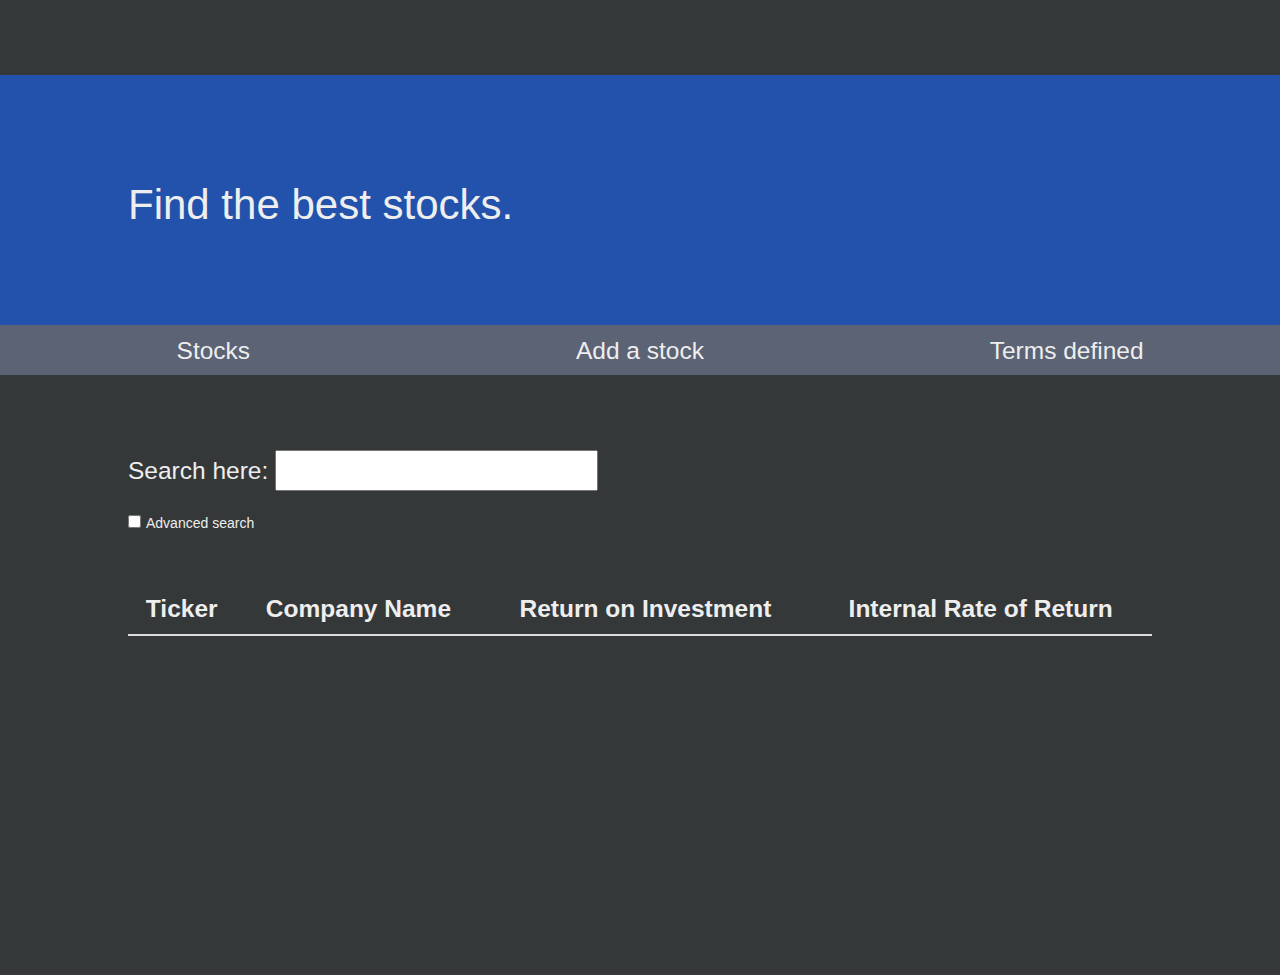
<file: index.html>
<!DOCTYPE html>
<html>
<head>
<title>Stock Attractiveness</title>

<link rel="stylesheet" type="text/css" href="css/bootstrap/bootstrap.min.css">
<link rel="stylesheet" type="text/css" href="css/stocks.css">
<script src="js/require/require.min.js" data-main="js/main.js"></script>

</head>

<body>

<div id="navbar-header" class="header">
Find the best stocks.
</div>

<div data-ng-app="stockTable">
<div data-ng-controller="stockTableCtrl">

<div id="selector-div" class="header">
<table id="selector-table" class="header">
	<tr>
		<td class="selector-button hover-button" ng-click="toggleView(1)">Stocks</td>
		<td class="selector-button hover-button" ng-click="toggleView(2)">Add a stock</td>
		<td class="selector-button hover-button" ng-click="toggleView(3)">Terms defined</td>
	</tr>
</table>
</div>

<div id="main">

<stock-table-dir ng-show="showStocks"></stock-table-dir>
<add-stock-dir ng-show="showAddStocks"></add-stock-dir>
<documentation-dir ng-show="showDocumentation"></documentation-dir>

</div>
</div>
</div>


</body>

</html>
</file>
<file: css/stocks.css>
html {
  	height: 100%;
}

body {
  	min-height: 100%;
	background-color: #353839;
	color: #EEEEEE;
}

.sort-true {
  background:no-repeat url("img/sort-asc.gif") right center;
}

.sort-false {
  background:no-repeat url("img/sort-desc.gif") right center;
}

.positive {
  color: #00C000 !important;
}

.negative {
  color: #E00000 !important;
}

.centered-text {
  text-align: center;
}

/*
.sort-image {
  width: 30px;
  height: 30px;
}
*/

.table-hover tr:hover td, .table-hover tr:hover th .positive, .table-hover tr:hover td, .table-hover tr:hover th .positive {
  color: #00C000;
}

.table-hover tr:hover td, .table-hover tr:hover th .positive, .table-hover tr:hover td, .table-hover tr:hover th .positive {
  color: #E00000;
}

.table-hover tr:hover td, .table-hover tr:hover th {
  background-color: #EEEEEE;
  color: #353839;
}

.extra-info-left {
  width: 45%;
  padding-left: 20px;
  padding-right: 20px;
  float: left;
}

.extra-info-right {
  width: 45%;
  padding-left: 20px;
  padding-right: 20px;
  float: right;
}

a {
  color: inherit;
}

input {
  color: #353839;
}

#navbar-header {
  margin-top: 75px;
  padding-top: 100px;
  padding-left: 10%;
  vertical-align: middle;
  height: 250px;
  background: #2352AC;
  font-size: 300%;
  color: #EEEEEE;
}

.header {
  background: #2352AC;
  color: #EEEEEE;
}

#add-stock-btn {
  color: #2352AC;
}

#add-stock-div {
  margin-bottom: 40px;
}

#selector-div {
  height: 50px;
  vertical-align: bottom;
  margin-bottom: 75px;
}

#selector-table {
  width: 100%;
  /margin: auto;
  background-color: #5b6374;
}

.selector-button {
  text-align: center;
  font-size: 16px;
  height: 50px;
  width: calc(100% / 3);
}

.hover-button:hover {
  background-color: #346cd6;
}

#search-industry {
  position: absolute;
  margin-bottom: 75px;
  width: 60%;
  margin: auto;
}

.search-table {
  width: calc(100% / 2);
  height: 100%;
  background-color: #5b6374;
}

.search-table:first-child {
  float: left;
}

.search-table:last-child {
  float: right;
}

.search-button {
  text-align: center;
  font-size: 16px;
  height: 40px;
  width: 100%;
}

.sector-industry-div {
  padding-left: 5px;
}

.sector-industry-text {
  padding-left: 5px;
}

#navbar-left {
  height: 100%;
  width: 10%;
  float: left;
}

#main {
  height: 100%;
  width: 80%;
  margin: auto;
  padding-bottom: 50px;
}

#navbar-right {
  height: 100%;
  width: 10%;
  float: right;
}

#documentation-header {
  font-size: 250%;
  font-weight: bold;
}

#stock-table {
  padding-top: 50px;
}

#stock-table-header {
  padding-bottom: 20px;
}

/* Font sizes */
.selector-button, #stock-table-header, .table-header, .documentation-label, #add-stock-header, .search-button {
  font-size: 175%;
}

.table-header {
  text-align: center;
}

#stock-table-body, .equation, .documentation-text {
  font-size: 125%;
}

.documentation-label {
  font-size: 175%;
  font-weight: bold;
  margin-top: 50px;
  margin-bottom: 25px;
}

.documentation-text {
  margin-left: 50px;
}

.equation {
  font-style: oblique;
  margin-left: 100px;
  margin-top: 25px;
  font-size: 100%;
}

.equation .td-label {
  padding-right: 10px;
  white-space: nowrap;
  vertical-align: top;
}

#documentation-header {
  margin-bottom: 25px;
}
</file>
